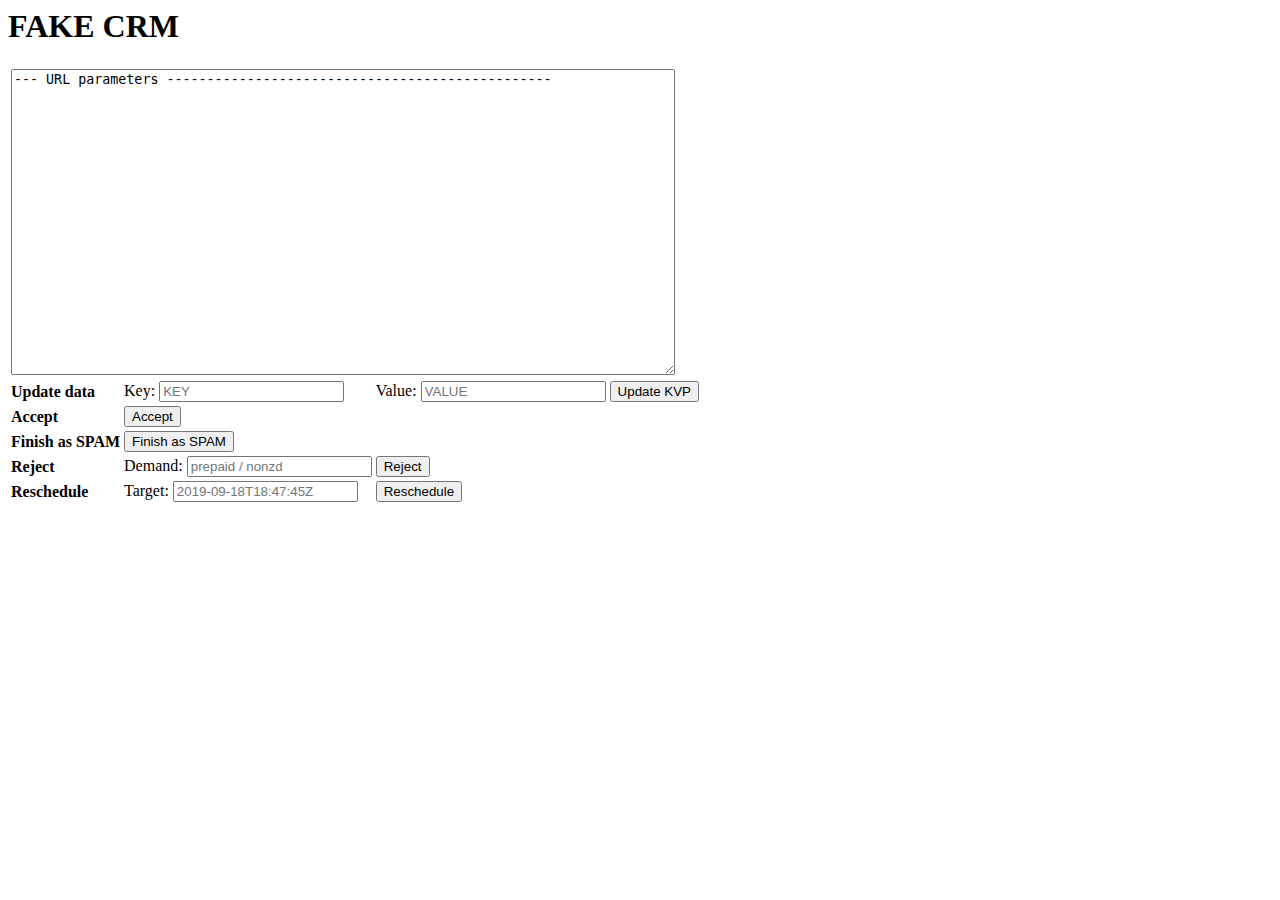
<file: fakeCRM.html>
﻿<html>
<head>
    <title>FAKE CRM</title>
    <script language="javascript" type="text/javascript">
        function mypage_onload() {
            info.value = "";
        
            appendText("--- URL parameters ------------------------------------------------");
            appendText("\r\n");

            window.location.href.replace(/[?&]+([^=&]+)=([^&]*)/gi, function (m, key, value) {
                appendText("Key: " + key + ", Value: " + value);
                appendText("\r\n");
            });
        }

        function appendText(txt) {
            info.value = info.value + txt;
        }

        // EoWebViewOneCrm.RegisterJSExtensionFunction("acceptInteraction", WebViewAcceptInteraction);
        function accept(){
            try {
                appendText("--- Accept ---");
                appendText("\r\n");

                acceptInteraction();

                appendText("--- DONE ---");
                appendText("\r\n");
            } catch (e) {
                appendText("--- ERROR ---");
                appendText("\r\n");
                appendText(e);
                appendText("\r\n");
            }
        }
        // EoWebViewOneCrm.RegisterJSExtensionFunction("finishInteractionAsSpam", WebViewFinishInteractionAsSpam);
        function finish(){
            try {
                appendText("--- Finish as SPAM ---");
                appendText("\r\n");

                finishInteractionAsSpam();

                appendText("--- DONE ---");
                appendText("\r\n");
            } catch (e) {
                appendText("--- ERROR ---");
                appendText("\r\n");
                appendText(e);
                appendText("\r\n");
            }
        }
        // EoWebViewOneCrm.RegisterJSExtensionFunction("rejectInteraction", WebViewRejectInteraction);
        function reject(){
            try {
                appendText("--- Reject ---");
                appendText("\r\n");

                appendText("Demand type: " + demandType.value);
                appendText("\r\n");

                rejectInteraction(demandType.value);

                appendText("--- DONE ---");
                appendText("\r\n");
            } catch (e) {
                appendText("--- ERROR ---");
                appendText("\r\n");
                appendText(e);
                appendText("\r\n");
            }
        }
        // EoWebViewOneCrm.RegisterJSExtensionFunction("updateAttachedData", WebViewUpdateAttachedData);
        function updateKvp(){
            try {
                appendText("--- Update kvp ---");
                appendText("\r\n");

                appendText("Key: " + kvpkey.value + ", Value: " + kvpvalue.value);
                appendText("\r\n");

                updateAttachedData(kvpkey.value,kvpvalue.value);

                appendText("--- DONE ---");
                appendText("\r\n");
            } catch (e) {
                appendText("--- ERROR ---");
                appendText("\r\n");
                appendText(e);
                appendText("\r\n");
            }
        }
        // EoWebViewOneCrm.RegisterJSExtensionFunction("rescheduleInteraction", WebViewRescheduleInteraction);
        function reschedule(){
            try {
                appendText("--- Reschedule ---");
                appendText("\r\n");

                appendText("Target call time: " + rescheduleCallTime.value);
                appendText("\r\n");

                rescheduleInteraction(rescheduleCallTime.value);

                appendText("--- DONE ---");
                appendText("\r\n");
            } catch (e) {
                appendText("--- ERROR ---");
                appendText("\r\n");
                appendText(e);
                appendText("\r\n");
            }
        }

        
    </script>
</head>
<body onload="mypage_onload();">
    <h1>FAKE CRM</h1>
    <table>
        <tr>
            <td>
                <textarea id="info" rows="20" cols="80"></textarea>
            </td>
        </tr>
    </table>



    <table>
        <tr>
            <td>
                <strong>Update data</strong>
            </td>
            <td>
                Key: <input id="kvpkey" placeholder="KEY"/>
            </td>
            <td>
                Value: <input id="kvpvalue" placeholder="VALUE"/>
            </td>
            <td>
                <button onclick="updateKvp();">Update KVP</button>
            </td>
        </tr>
        <tr>
            <td>
                <strong>Accept</strong>
            </td>
            <td>
                <button onclick="accept();">Accept</button>
            </td>
        </tr>
        <tr>
            <td>
                <strong>Finish as SPAM</strong>
            </td>
            <td>
                <button onclick="finish();">Finish as SPAM</button>
            </td>
        </tr>
        <tr>
            <td>
                <strong>Reject</strong>
            </td>
            <td>
                Demand: <input id="demandType" placeholder="prepaid / nonzd"/>
            </td>
            <td>
                <button onclick="reject();">Reject</button>
            </td>
        </tr>
        <tr>
            <td>
                <strong>Reschedule</strong>
            </td>
            <td>
                Target: <input id="rescheduleCallTime" placeholder="2019-09-18T18:47:45Z"/>
            </td>
            <td>
                <button onclick="reschedule();">Reschedule</button>
            </td>
        </tr>
    </table>
</body>
</html>
</file>
